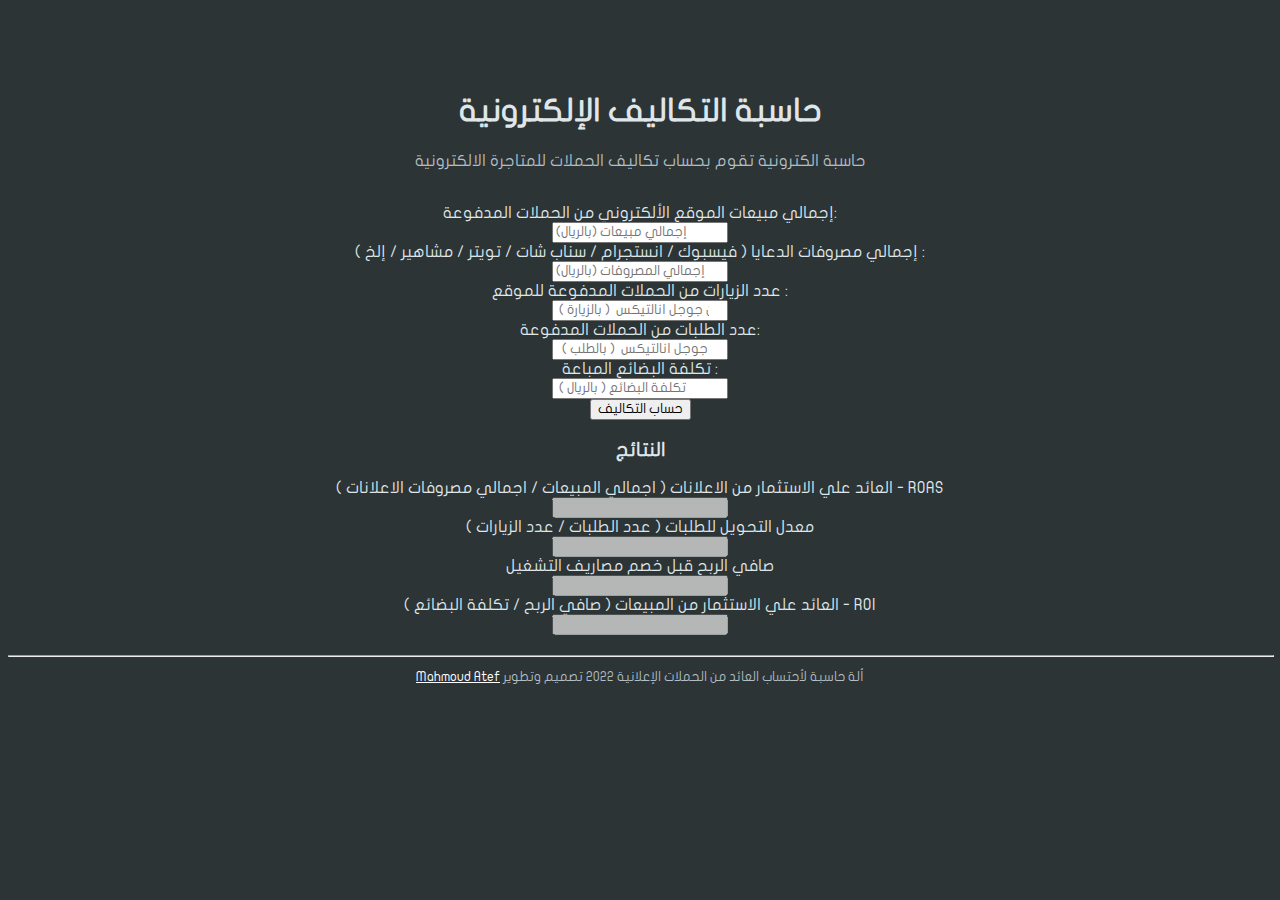
<file: index.html>
<!DOCTYPE html>
<html lang="en">
  <head>
    <meta charset="utf-8">
    <meta http-equiv="X-UA-Compatible" content="IE=edge">
    <meta name="viewport" content="width=device-width, initial-scale=1">
    <meta name="description" content="ألة حاسبة لحساب تكاليف الحملات للمتاجرة الالكترونية">

    <title>الحاسبة الإلكترونية</title>
    <link href="https://cdn.jsdelivr.net/npm/bootstrap@5.2.0/dist/css/bootstrap.min.css" rel="stylesheet" integrity="sha384-gH2yIJqKdNHPEq0n4Mqa/HGKIhSkIHeL5AyhkYV8i59U5AR6csBvApHHNl/vI1Bx" crossorigin="anonymous">
    <link rel="stylesheet" href="fonts/jf-flat-font.css"/>
    <link rel="icon" type="image/png" href="favicon.ico"/>

    <style>
      *{
        font-family: 'jf-flat';
      }
      body{
        background-color: #2d3436;
        color: #dfe6e9;
        text-align: center;
        padding-top: 5%;
      }
      footer a{
        color: white;
      }
      footer a:hover{
        color :white;
      }
      hr{
        margin-left:auto;
        margin-right:auto;
        margin-top: 20px;;
      }
    </style>

  </head>
  <body>
    <h1>حاسبة التكاليف الإلكترونية</h1>
    <p style="color: #b2bec3;">
      حاسبة الكترونية تقوم بحساب  تكاليف الحملات للمتاجرة الالكترونية 
    </p>
    <br/>
    <div class="container">
      <div class="mb-3">
        <label>
          إجمالي مبيعات الموقع الألكتروني  من الحملات المدفوعة:
        </label>
        <br>
        <input type="number" class="form-control text-center" id="input1" placeholder="إجمالي مبيعات (بالريال)">
      </div>

      <div class="mb-3">
        <label>
          إجمالي مصروفات الدعايا ( فيسبوك / انستجرام / سناب شات / تويتر / مشاهير / إلخ ) :  
        </label>
        <br>
        <input type="number" class="form-control text-center" id="input2" placeholder="إجمالي المصروفات (بالريال)">
      </div>

      <div class="mb-3">
        <label>
          عدد الزيارات من الحملات المدفوعة للموقع : 
        </label>
        <br>
        <input type="number" class="form-control text-center" id="input3" placeholder=" تحصل عليها من جوجل أنالتيكس  ( بالزيارة )">
      </div>
      <div class="mb-3">
        <label>
          عدد الطلبات من الحملات المدفوعة:
        </label>
        <br>
        <input type="number" class="form-control text-center" id="input4" placeholder="  تحصل عليها من جوجل أنالتيكس  ( بالطلب )">
      </div>
      <div class="mb-3">
        <label>
          تكلفة البضائع المباعة : 
        </label>
        <br>
        <input type="number" class="form-control text-center" id="input5" placeholder=" تكلفة البضائع ( بالريال )">
      </div>
      <button class="btn btn-dark" onclick="calculate()">حساب التكاليف</button>
    </div>
    <div class="container mt-4 mb-5">
      <h3>النتائج</h3>
      <div>
        <label>العائد علي الاستثمار من الاعلانات ( اجمالي المبيعات / اجمالي مصروفات الاعلانات ) - ROAS </label>
        <br/>
        <input type="number" class="form-control text-center" id="output1" disabled>
      </div>
      
      <div>
        <label>معدل التحويل للطلبات ( عدد الطلبات / عدد الزيارات )  </label>
        <br/>
        <input type="text" class="form-control text-center" id="output2" disabled>
      </div>
      <div>
        <label>صافي الربح قبل خصم مصاريف التشغيل </label>
        <br/>
        <input type="number" class="form-control text-center" id="output3" disabled>
      </div>
      <div>
        <label>العائد علي الاستثمار من المبيعات ( صافي الربح  / تكلفة البضائع ) - ROI </label>
        <br/>
        <input type="text" class="form-control text-center" id="output4" disabled>
      </div>

    </div>
    
    <hr style="width: 100%; text-align: center;">
    <footer dir="rtl" style="font-size: 0.8rem; color: #b2bec3; padding: 5px;">ألة حاسبة لأحتساب العائد من الحملات الإعلانية 2022
    
    تصميم وتطوير <a href="mailto:MahmoudAtef.coder@gmail.com">Mahmoud Atef</a>
    </footer>

    <script src="https://cdn.jsdelivr.net/npm/bootstrap@5.2.0/dist/js/bootstrap.bundle.min.js" integrity="sha384-A3rJD856KowSb7dwlZdYEkO39Gagi7vIsF0jrRAoQmDKKtQBHUuLZ9AsSv4jD4Xa" crossorigin="anonymous"></script>
    <script src="https://cdn.jsdelivr.net/npm/@popperjs/core@2.11.5/dist/umd/popper.min.js" integrity="sha384-Xe+8cL9oJa6tN/veChSP7q+mnSPaj5Bcu9mPX5F5xIGE0DVittaqT5lorf0EI7Vk" crossorigin="anonymous"></script>
    <script src="https://cdn.jsdelivr.net/npm/bootstrap@5.2.0/dist/js/bootstrap.min.js" integrity="sha384-ODmDIVzN+pFdexxHEHFBQH3/9/vQ9uori45z4JjnFsRydbmQbmL5t1tQ0culUzyK" crossorigin="anonymous"></script>  
    <script>
      function calculate() {
        var input1 = (document.getElementById("input1").value);
        var input2 =  (document.getElementById("input2").value);
        var input3 = document.getElementById("input3").value;
        var input4 = document.getElementById("input4").value;
        var input5 = document.getElementById("input5").value;

        // alert(input1+"-"+input2+"-"+input3+"-"+input4+"-"+input5+"-")

        var output1=parseFloat(input1/input2).toFixed(2);       
        var output2=parseFloat(input4/input3*100.0).toFixed(2) +"%" ;
        var output3=input1-input5;
        var output4= parseFloat(output3/input5*100).toFixed(2)+"%";
 
        document.getElementById("output1").value= output1;
        document.getElementById("output2").value= output2;
        document.getElementById("output3").value= output3;
        document.getElementById("output4").value= output4;


      }



    </script>


  </body>
</html>
</file>
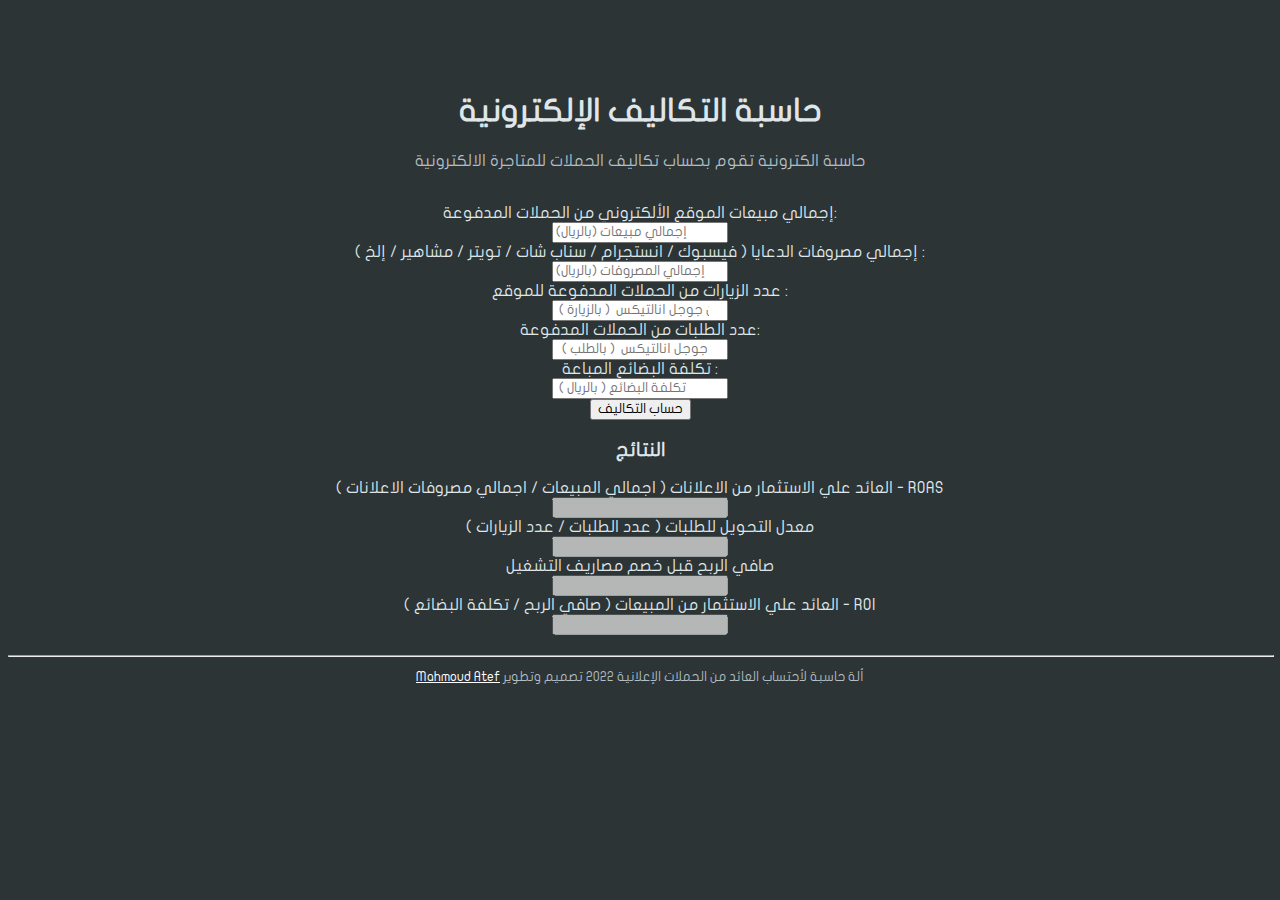
<file: Calculator.html>
<!DOCTYPE html>
<html lang="en">
  <head>
    <meta charset="utf-8">
    <meta http-equiv="X-UA-Compatible" content="IE=edge">
    <meta name="viewport" content="width=device-width, initial-scale=1">
    <meta name="description" content="ألة حاسبة لحساب تكاليف الحملات للمتاجرة الالكترونية">

    <title>الحاسبة الإلكترونية</title>
    <link href="https://cdn.jsdelivr.net/npm/bootstrap@5.2.0/dist/css/bootstrap.min.css" rel="stylesheet" integrity="sha384-gH2yIJqKdNHPEq0n4Mqa/HGKIhSkIHeL5AyhkYV8i59U5AR6csBvApHHNl/vI1Bx" crossorigin="anonymous">
    <link rel="stylesheet" href="fonts/jf-flat-font.css"/>
    <link rel="icon" type="image/png" href="favicon.ico"/>

    <style>
      *{
        font-family: 'jf-flat';
      }
      body{
        background-color: #2d3436;
        color: #dfe6e9;
        text-align: center;
        padding-top: 5%;
      }
      footer a{
        color: white;
      }
      footer a:hover{
        color :white;
      }
      hr{
        margin-left:auto;
        margin-right:auto;
        margin-top: 20px;;
      }
    </style>

  </head>
  <body>
    <h1>حاسبة التكاليف الإلكترونية</h1>
    <p style="color: #b2bec3;">
      حاسبة الكترونية تقوم بحساب  تكاليف الحملات للمتاجرة الالكترونية 
    </p>
    <br/>
    <div class="container">
      <div class="mb-3">
        <label>
          إجمالي مبيعات الموقع الألكتروني  من الحملات المدفوعة:
        </label>
        <br>
        <input type="number" class="form-control text-center" id="input1" placeholder="إجمالي مبيعات (بالريال)">
      </div>

      <div class="mb-3">
        <label>
          إجمالي مصروفات الدعايا ( فيسبوك / انستجرام / سناب شات / تويتر / مشاهير / إلخ ) :  
        </label>
        <br>
        <input type="number" class="form-control text-center" id="input2" placeholder="إجمالي المصروفات (بالريال)">
      </div>

      <div class="mb-3">
        <label>
          عدد الزيارات من الحملات المدفوعة للموقع : 
        </label>
        <br>
        <input type="number" class="form-control text-center" id="input3" placeholder=" تحصل عليها من جوجل أنالتيكس  ( بالزيارة )">
      </div>
      <div class="mb-3">
        <label>
          عدد الطلبات من الحملات المدفوعة:
        </label>
        <br>
        <input type="number" class="form-control text-center" id="input4" placeholder="  تحصل عليها من جوجل أنالتيكس  ( بالطلب )">
      </div>
      <div class="mb-3">
        <label>
          تكلفة البضائع المباعة : 
        </label>
        <br>
        <input type="number" class="form-control text-center" id="input5" placeholder=" تكلفة البضائع ( بالريال )">
      </div>
      <button class="btn btn-dark" onclick="calculate()">حساب التكاليف</button>
    </div>
    <div class="container mt-4 mb-5">
      <h3>النتائج</h3>
      <div>
        <label>العائد علي الاستثمار من الاعلانات ( اجمالي المبيعات / اجمالي مصروفات الاعلانات ) - ROAS </label>
        <br/>
        <input type="number" class="form-control text-center" id="output1" disabled>
      </div>
      
      <div>
        <label>معدل التحويل للطلبات ( عدد الطلبات / عدد الزيارات )  </label>
        <br/>
        <input type="text" class="form-control text-center" id="output2" disabled>
      </div>
      <div>
        <label>صافي الربح قبل خصم مصاريف التشغيل </label>
        <br/>
        <input type="number" class="form-control text-center" id="output3" disabled>
      </div>
      <div>
        <label>العائد علي الاستثمار من المبيعات ( صافي الربح  / تكلفة البضائع ) - ROI </label>
        <br/>
        <input type="text" class="form-control text-center" id="output4" disabled>
      </div>

    </div>
    
    <hr style="width: 100%; text-align: center;">
    <footer dir="rtl" style="font-size: 0.8rem; color: #b2bec3; padding: 5px;">ألة حاسبة لأحتساب العائد من الحملات الإعلانية 2022
    
    تصميم وتطوير <a href="mailto:MahmoudAtef.coder@gmail.com">Mahmoud Atef</a>
    </footer>

    <script src="https://cdn.jsdelivr.net/npm/bootstrap@5.2.0/dist/js/bootstrap.bundle.min.js" integrity="sha384-A3rJD856KowSb7dwlZdYEkO39Gagi7vIsF0jrRAoQmDKKtQBHUuLZ9AsSv4jD4Xa" crossorigin="anonymous"></script>
    <script src="https://cdn.jsdelivr.net/npm/@popperjs/core@2.11.5/dist/umd/popper.min.js" integrity="sha384-Xe+8cL9oJa6tN/veChSP7q+mnSPaj5Bcu9mPX5F5xIGE0DVittaqT5lorf0EI7Vk" crossorigin="anonymous"></script>
    <script src="https://cdn.jsdelivr.net/npm/bootstrap@5.2.0/dist/js/bootstrap.min.js" integrity="sha384-ODmDIVzN+pFdexxHEHFBQH3/9/vQ9uori45z4JjnFsRydbmQbmL5t1tQ0culUzyK" crossorigin="anonymous"></script>  
    <script>
      function calculate() {
        var input1 = (document.getElementById("input1").value);
        var input2 =  (document.getElementById("input2").value);
        var input3 = document.getElementById("input3").value;
        var input4 = document.getElementById("input4").value;
        var input5 = document.getElementById("input5").value;

        // alert(input1+"-"+input2+"-"+input3+"-"+input4+"-"+input5+"-")

        var output1=parseFloat(input1/input2).toFixed(2);       
        var output2=parseFloat(input4/input3*100.0).toFixed(2) +"%" ;
        var output3=input1-input5;
        var output4= parseFloat(output3/input5*100).toFixed(2)+"%";
 
        document.getElementById("output1").value= output1;
        document.getElementById("output2").value= output2;
        document.getElementById("output3").value= output3;
        document.getElementById("output4").value= output4;


      }



    </script>


  </body>
</html>
</file>
<file: fonts/jf-flat-font.css>
@font-face {
font-family: "jf-flat";
src: url("JF-Flat-regular.ttf");
src: url("JF Flat Regular.otf") format("opentype");
}

 
/*
After update:

@font-face {
font-family: "CustomFont";
src: url("https://yoursite.com/css/fonts/CustomFont.eot");
src: url("https://yoursite.com/css/fonts/CustomFont.woff") format("woff"),
url("https://yoursite.com/css/fonts/CustomFont.otf") format("opentype"),
url("https://yoursite.com/css/fonts/CustomFont.svg#filename") format("svg");
}*/
</file>
